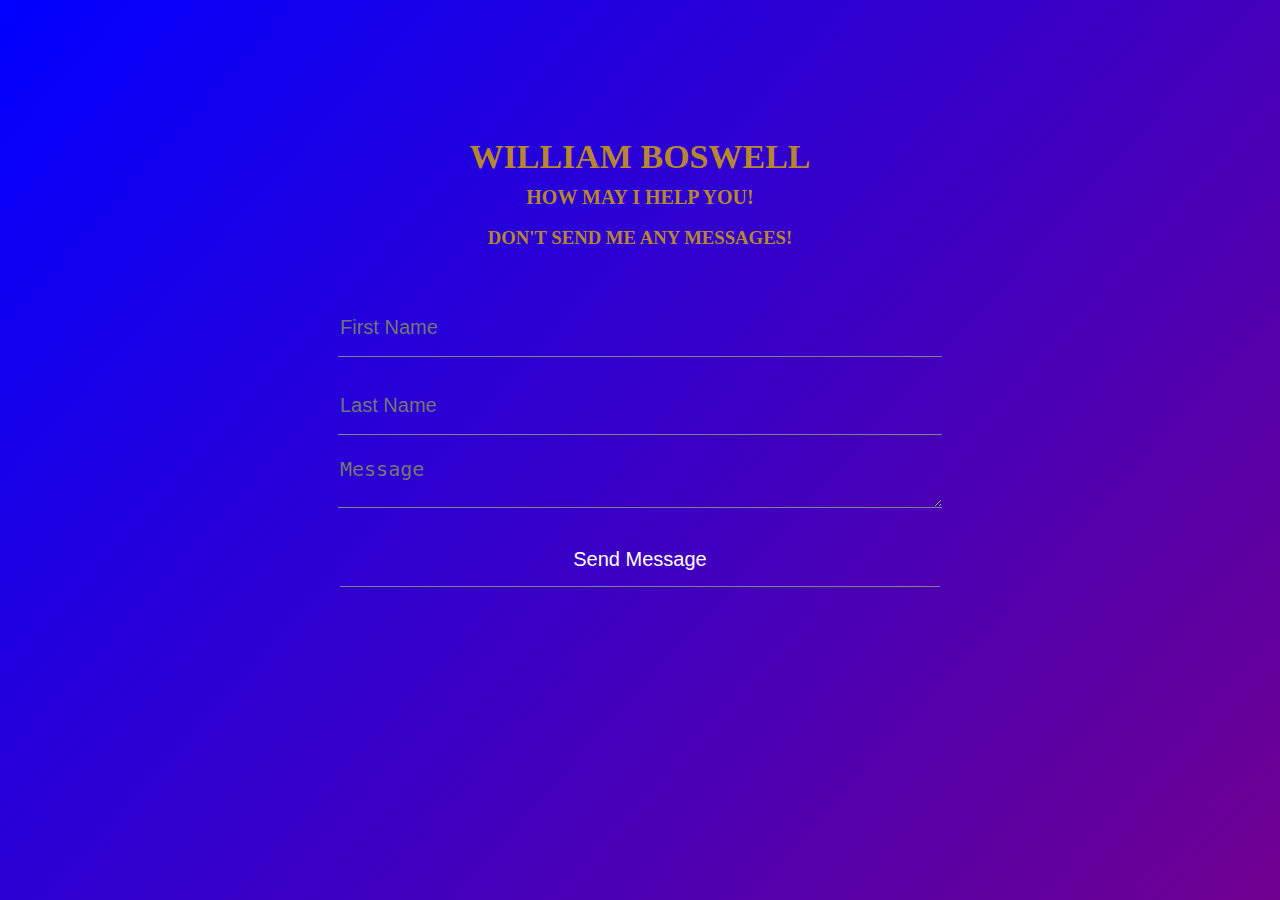
<file: contact.html>
<!DOCTYPE html>
<html lang="en">
<head>
    <meta charset="UTF-8">
    <meta name="viewport" content="width=device-width, initial-scale=1.0">
    <meta http-equiv="X-UA-Compatible" content="ie=edge">
    <title>Document</title>

    <style>
    body{
        background: linear-gradient(132deg, blue, red );
        background-size: 200% 400%;
        animation: g-back 5s ease infinite;
        
        
    }

    @keyframes g-back{
        0%{
            background-position: 0% 50%;
        }
        50%{
            background-position: 100% 50%;
        }
        100%{
            background-position: 0% 50%;
        }
    }

    .boxes{
        display: flex;
        flex-wrap: wrap;
        justify-content: space-evenly;
        align-items: center;
        margin-top: 1rem;
    }
    

.contact1{
    margin-top: 150px;
    color: rgb(182, 135, 47);
    text-transform: uppercase;
    transition: all 3s ease-in-out;
}

 h1{
    font-size: 34px;
    line-height: 13px;
}

 h2{
    font-size: 20px;
}

form{
    margin-top: 50px;
    transition: all 3s ease-in-out;
}

.forms{
 width: 600px;
 background: transparent;
 border: none;
 outline: none;
 border-bottom: 1px solid grey;
 color: #fff;
 font-size: 20px;
 margin-bottom: 20px;
}

input{
    height: 55px;
}

form submit{
    background: #a33a3a;
    border-color: transparent;
    color: #fff;
    font-size: 21px;
    font-weight: bold;
    letter-spacing: 2px;
    height: 50px;
    margin-top: 20px;
}

.submit:hover{
    background-color: rgb(27, 146, 106);
    cursor: alias;
}
form1{
    text-align: center;
}
    </style>
</head>
<body>
    <div class="contact1">
        <h1 align="center">William Boswell</h1>
        <h2 align="center">How may I help you!</h2>
        <h3 align="center">Don't send me any messages!</h3>
    </div>

    <div class= "form1">

        <form id="contacts" method="post" action="contact-form-handler.php" align="center">
            <input name="name" type="text" class="forms" placeholder="First Name" required>
            </br>
            <input name="email" type="email" class="forms" placeholder="Last Name" required>
            </br>

                <textarea name="message" class="forms" placeholder="Message" row="4"
                required></textarea></br>
            
            <input type="submit" class="forms submit" value="Send Message">
            
            
            </form>

    </div>
   
</body>
</html>
</file>
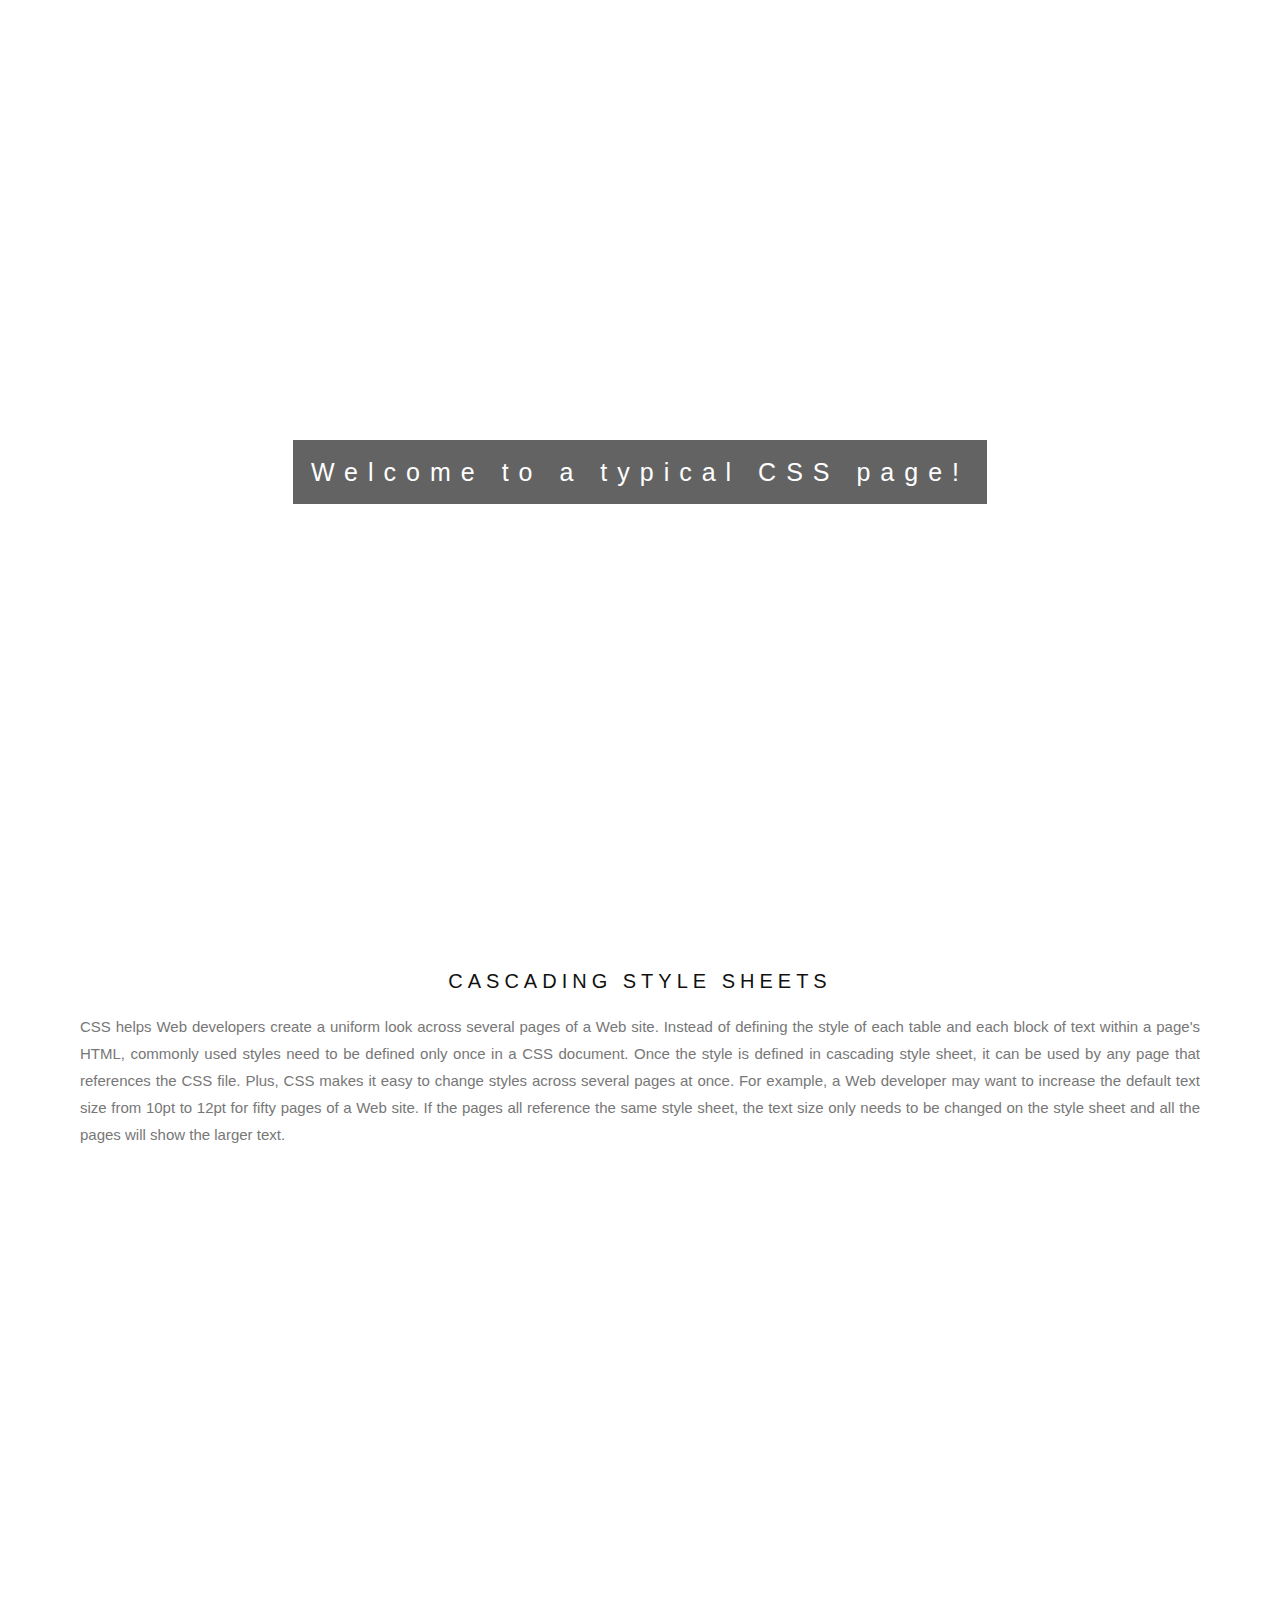
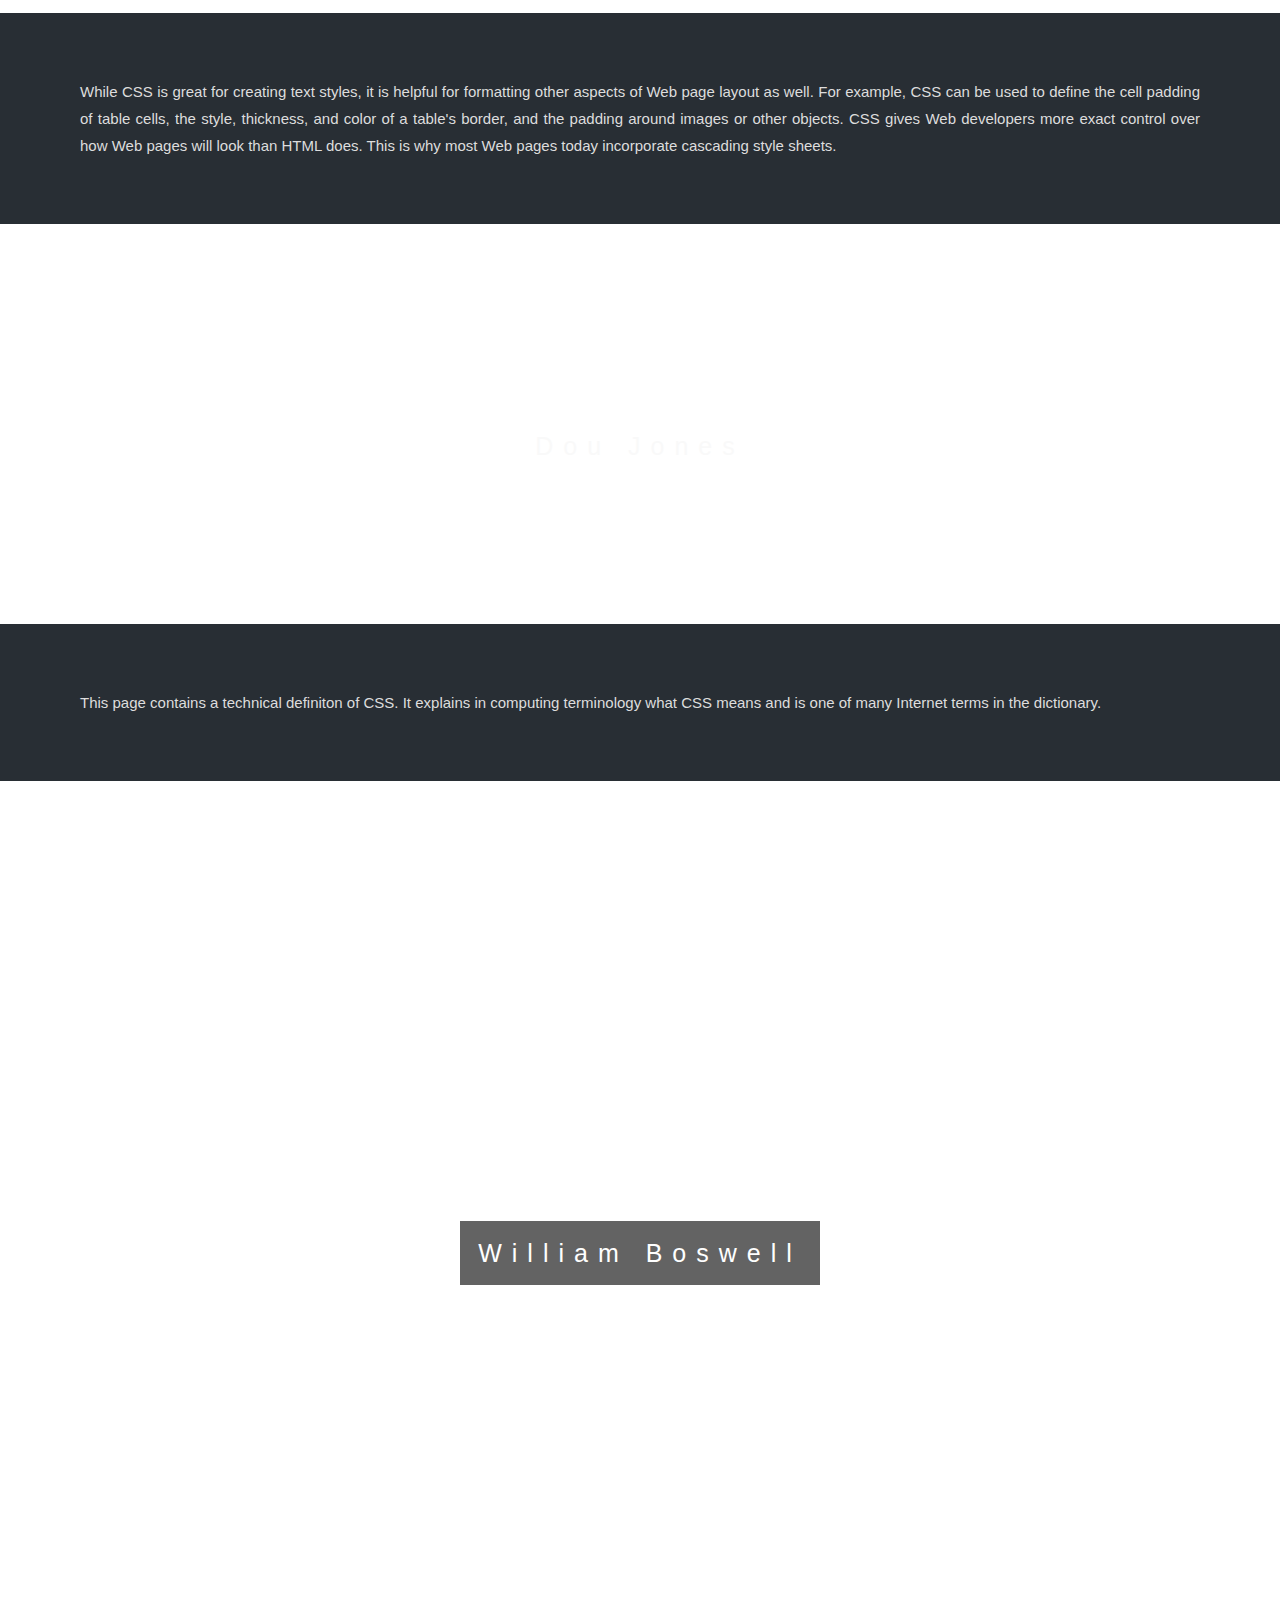
<file: parallax.html>
<!DOCTYPE html>
<html>

<head>
    <meta name="viewport" content="width=device-width, initial-scale=1">
    <style>
        body,
        html {
            height: 100%;
            margin: 0;
            font: 400 15px/1.8 "Lato", sans-serif;
            color: #777;
        }

        .bgimg-1,
        .bgimg-2,
        .bgimg-3 {
            position: relative;
            opacity: 0.65;
            background-attachment: fixed;
            background-position: center;
            background-repeat: no-repeat;
            background-size: cover;

        }

        .bgimg-1 {
            background-image: url("http://i44.photobucket.com/albums/f28/doujones/IMG_20180309_150659_zpshintlwhe.jpg");
            min-height: 100%;
        }

        .bgimg-2 {
            background-image: url("http://i44.photobucket.com/albums/f28/doujones/IMG_20180308_222330_491_zps2a1ucjtp.jpg");
            min-height: 400px;
        }

        .bgimg-3 {
            background-image: url("http://i44.photobucket.com/albums/f28/doujones/IMG_20180223_021711_543_zpsixtnsahn.jpg");
            min-height: 400px;
        }
        .bgimg-4{
            background-image: url(http://i44.photobucket.com/albums/f28/doujones/IMG_20180425_162754_924_zpsqrd7etbh.jpg);
            min-height: 400px;
        }
        .caption {
            position: absolute;
            left: 0;
            top: 50%;
            width: 100%;
            text-align: center;
            color: #000;
        }

        .caption span.border {
            background-color: #111;
            color: #fff;
            padding: 18px;
            font-size: 25px;
            letter-spacing: 10px;
        }

        h3 {
            letter-spacing: 5px;
            text-transform: uppercase;
            font: 20px "Lato", sans-serif;
            color: #111;
        }

        /* Turn off parallax scrolling for tablets and phones */

        @media only screen and (max-device-width: 1024px) {
            .bgimg-1,
            .bgimg-2,
            .bgimg-3 {
                background-attachment: scroll;
            }
        }
    </style>
</head>

<body>

    <div class="bgimg-1">
        <div class="caption">
            <span class="border">Welcome to a typical CSS page!</span>
        </div>
    </div>

    <div style="color: #777;background-color:white;text-align:center;padding:50px 80px;text-align: justify;">
        <h3 style="text-align:center;">Cascading Style Sheets</h3>
        <p>CSS helps Web developers create a uniform look across several pages of a Web site. Instead of defining the style of each table and each block of text within a page's HTML, commonly used styles need to be defined only once in a CSS document. Once the style is defined in cascading style sheet, it can be used by any page that references the CSS file. Plus, CSS makes it easy to change styles across several pages at once. For example, a Web developer may want to increase the default text size from 10pt to 12pt for fifty pages of a Web site. If the pages all reference the same style sheet, the text size only needs to be changed on the style sheet and all the pages will show the larger text.</p>
    </div>

    <div class="bgimg-2">
        <div class="caption">
            <span class="border" style="background-color:transparent;font-size:25px;color: ;">6'2ft, 210lbs</span>
        </div>
    </div>

    <div style="position:relative;">
        <div style="color:#ddd;background-color:#282E34;text-align:center;padding:50px 80px;text-align: justify;">
            <p>While CSS is great for creating text styles, it is helpful for formatting other aspects of Web page layout as well. For example, CSS can be used to define the cell padding of table cells, the style, thickness, and color of a table's border, and the padding around images or other objects. CSS gives Web developers more exact control over how Web pages will look than HTML does. This is why most Web pages today incorporate cascading style sheets.</p>
        </div>
    </div>

    <div class="bgimg-3">
        <div class="caption">
            <span class="border" style="background-color:transparent;font-size:25px;color: #f7f7f7;">Dou Jones</span>
        </div>
    </div>

    <div style="position:relative;">
        <div style="color:#ddd;background-color:#282E34;text-align:center;padding:50px 80px;text-align: justify;">
            <p>This page contains a technical definiton of CSS. It explains in computing terminology what CSS means and is one of many Internet terms in the dictionary.

                </p>
        </div>
    </div>

    <div class="bgimg-1">
        <div class="caption">
            <span class="border">William Boswell</span>
        </div>
    </div>

</body>

</html>
</file>
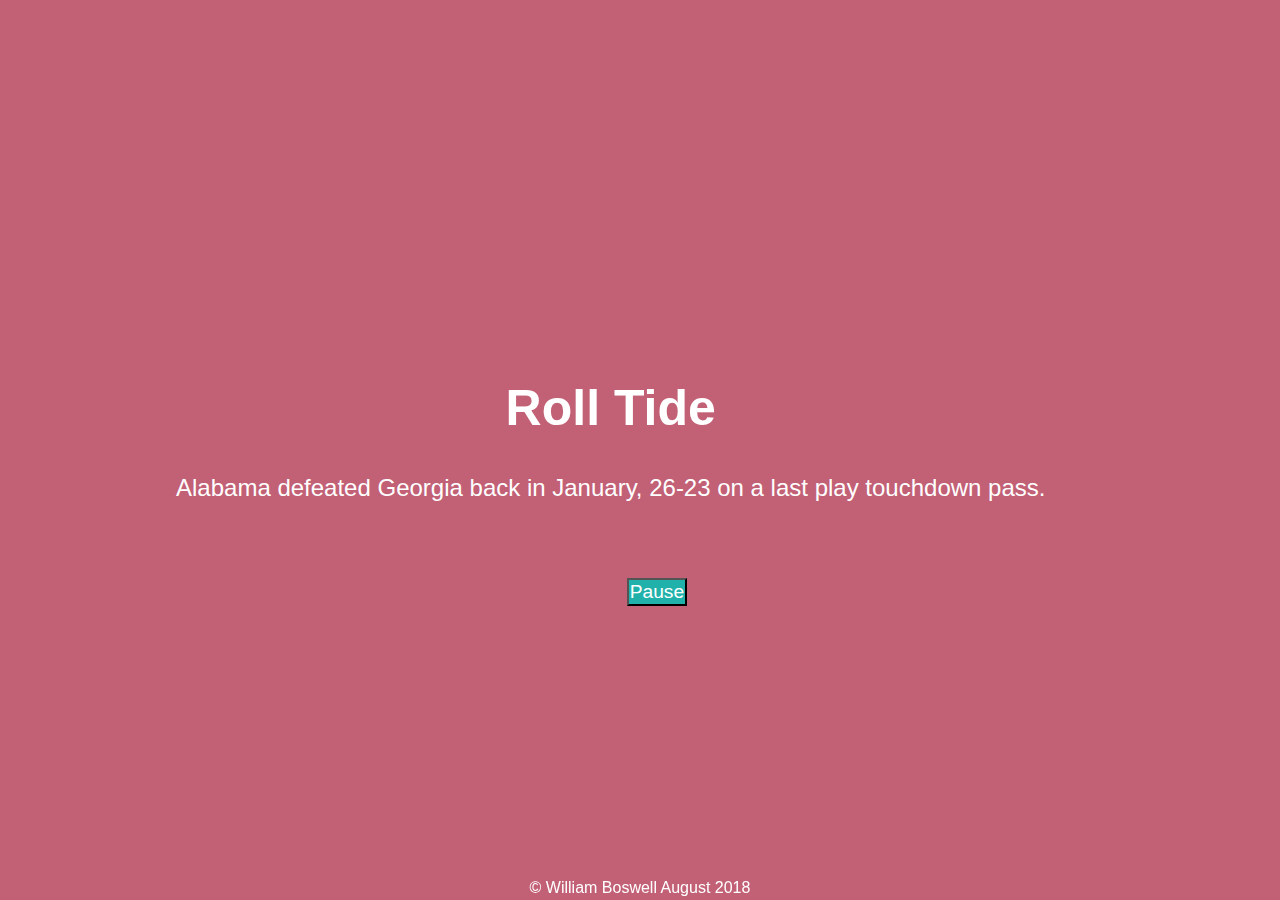
<file: video.html>
<!DOCTYPE html>
<html lang="en">
<head>
    <meta charset="UTF-8">
    <meta name="viewport" content="width=device-width, initial-scale=1.0">
    <meta http-equiv="X-UA-Compatible" content="ie=edge">
    <title>Dou Jones</title>
    <link rel="stylesheet" href="https://stackpath.bootstrapcdn.com/bootstrap/4.1.3/css/bootstrap.min.css" integrity="sha384-MCw98/SFnGE8fJT3GXwEOngsV7Zt27NXFoaoApmYm81iuXoPkFOJwJ8ERdknLPMO" crossorigin="anonymous">
    <script src="https://code.jquery.com/jquery-3.3.1.slim.min.js" integrity="sha384-q8i/X+965DzO0rT7abK41JStQIAqVgRVzpbzo5smXKp4YfRvH+8abtTE1Pi6jizo" crossorigin="anonymous"></script>

    <style>
   /* All elements should a box sizing! */ 
    *{
        box-sizing: border-box;
    }

    body{
        margin: 0;
        font-family: 'Franklin Gothic Medium', 'Arial Narrow', Arial, sans-serif;
        font-size: 1rem;
        line-height: 1.5;
        color: grey;
        overflow-x: hidden;
    }

    .v-header{
        height: 100vh;
        display: flex;
        align-items: center;
        color: white;
    }
    
    .container{
        max-width: 960px;
        padding-left: 1rem;
        padding-right: 1rem;
        margin:auto;
        text-align:center;
    }

    .fullscreen-video-wrap{
        position:absolute;
        top:0;
        left:0;
        width:100%;
        height:100vh;
        overflow: hidden;
    }

    .fullscreen-video-wrap video{
        min-width: 100%;
        min-height: 100%;
    }

    .header-overlay{
        height:100vh;
        width:100vw;
        position:absolute;
        top:0;
        left:0;
        background: rgb(161, 11, 44);
        z-index:1;
        opacity: 0.65;
    }

    .header-content{
        z-index:2;

    }

    .header-content h1{
        font-size: 50px;
        margin-bottom: 0;
    }

    .header-content p{
        font-size:1.5rem;
        display:block;
        padding-bottom:2rem;

    }
    .btn{
        background: lightseagreen;
        color: white;
        font-size: 1.2rem;
        padding: 1rem 2rem;
        text-decoration:none;
        padding: 1px 1px;
        margin: 1rem 1rem;
        top: -50;
        left: -50;
        position: fixed;
    }

    .btn:hover{
        background: #ddd;
        color: burlywood;
    }

    @media(max-width:960px){
        .container{
            padding-right: 3rem;
            padding-left: 3rem;
        }
    }
    footer{
        z-index: 2;
        overflow: hidden;
        position: fixed;
        left: 0;
        bottom: 0;
        width: 100%;
        text-align: center;
       
        
    }
    </style>
</head>
<body>
    <header class="v-header container">
        <div class="fullscreen-video-wrap">
            <video src="https://github.com/doujones/firstwebsite/blob/master/instadown995463959.mp4"  autoplay= "true" muted="true" loop="loop" id="video2"></video>
        </div>
        <div class="header-overlay"></div>
        <div class="header-content">
            <h1>Roll Tide</h1>
            <p>Alabama defeated Georgia back in January, 26-23 on a last play touchdown pass.</p>
        <button id="video1" class="btn" onClick="vidplay()">Pause</button>
    </div>
        <footer>&copy; William Boswell August 2018</footer>

        
    </header>

    
 <script>
 jQuery(document).ready(function () {




setTimeout(function () {
$('#video2').get(0).pause();  
}, 2000);


$("#video1").click(function(event){
    
     $('#video2').get(0).play();


setTimeout(function () {
    $('#video2').get(0).pause();
}, 2000);
});

});
   
 </script>   
</body>
</html>
</file>
